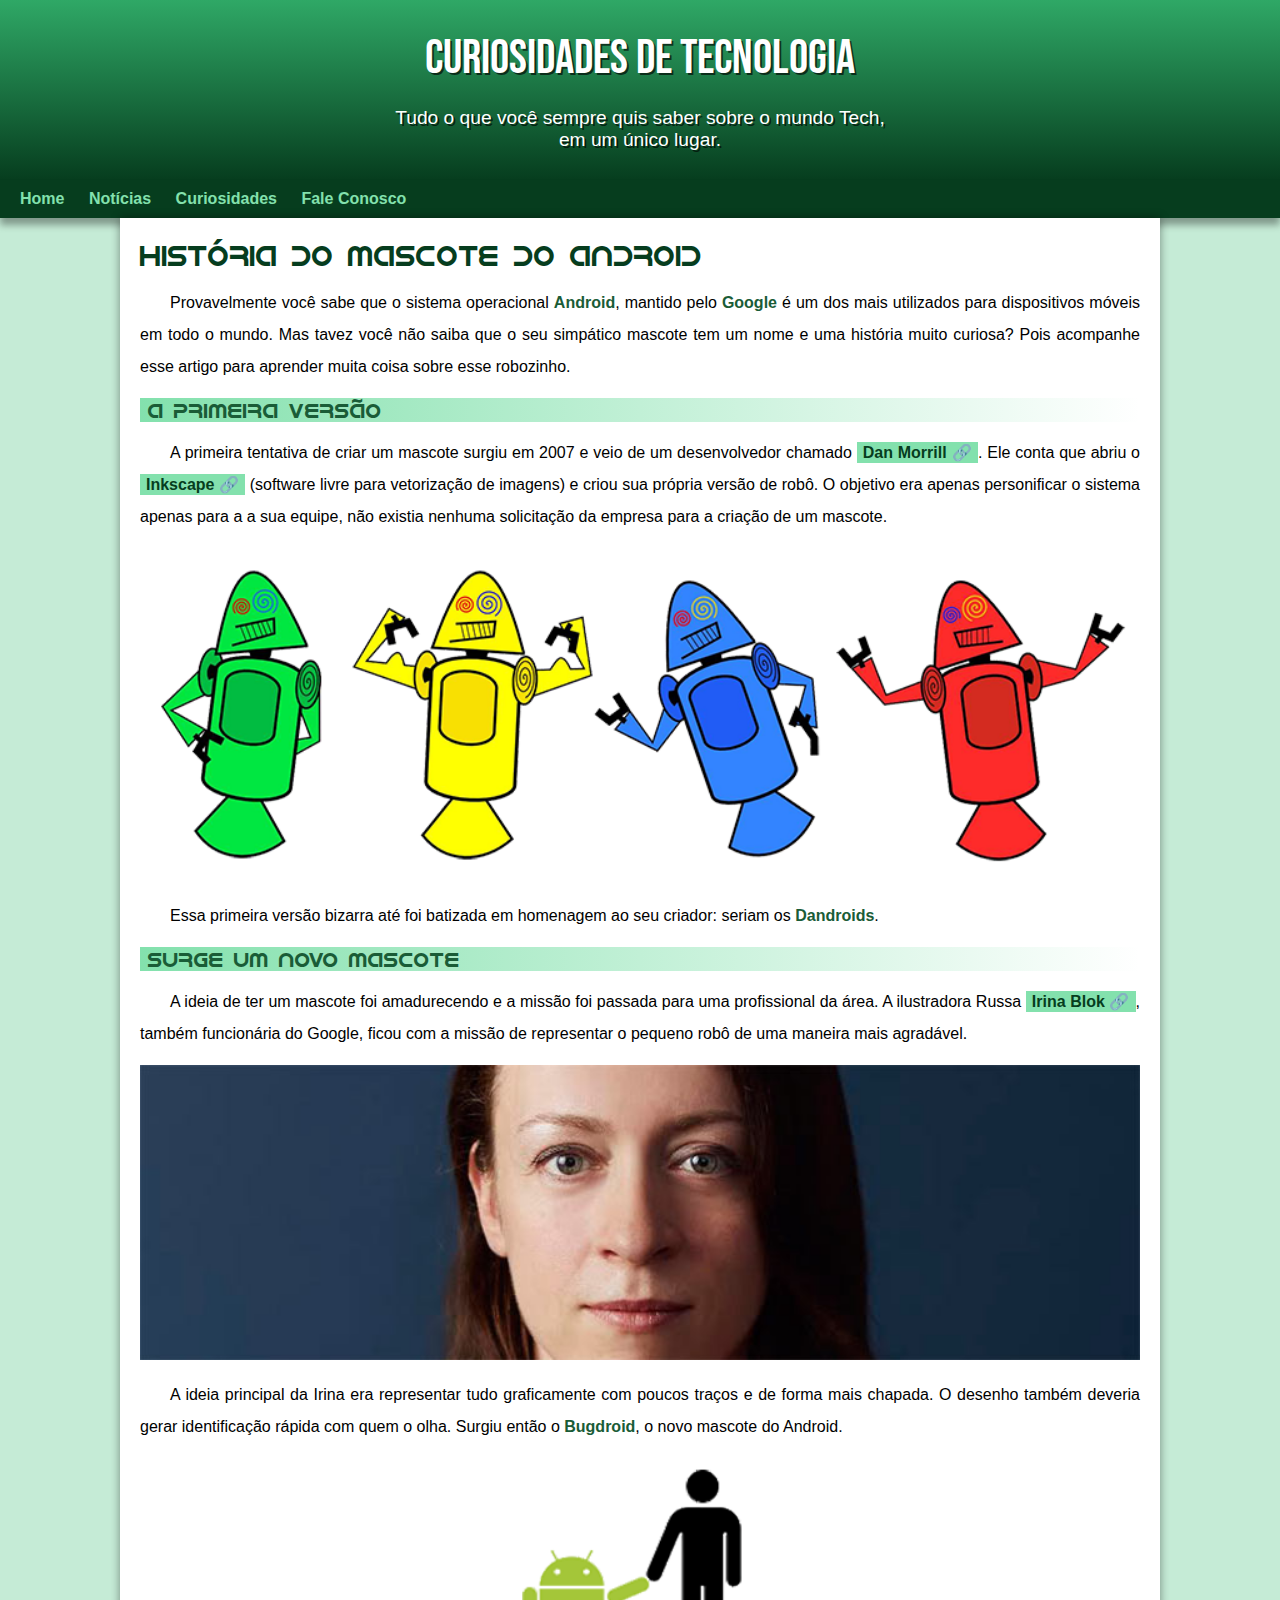
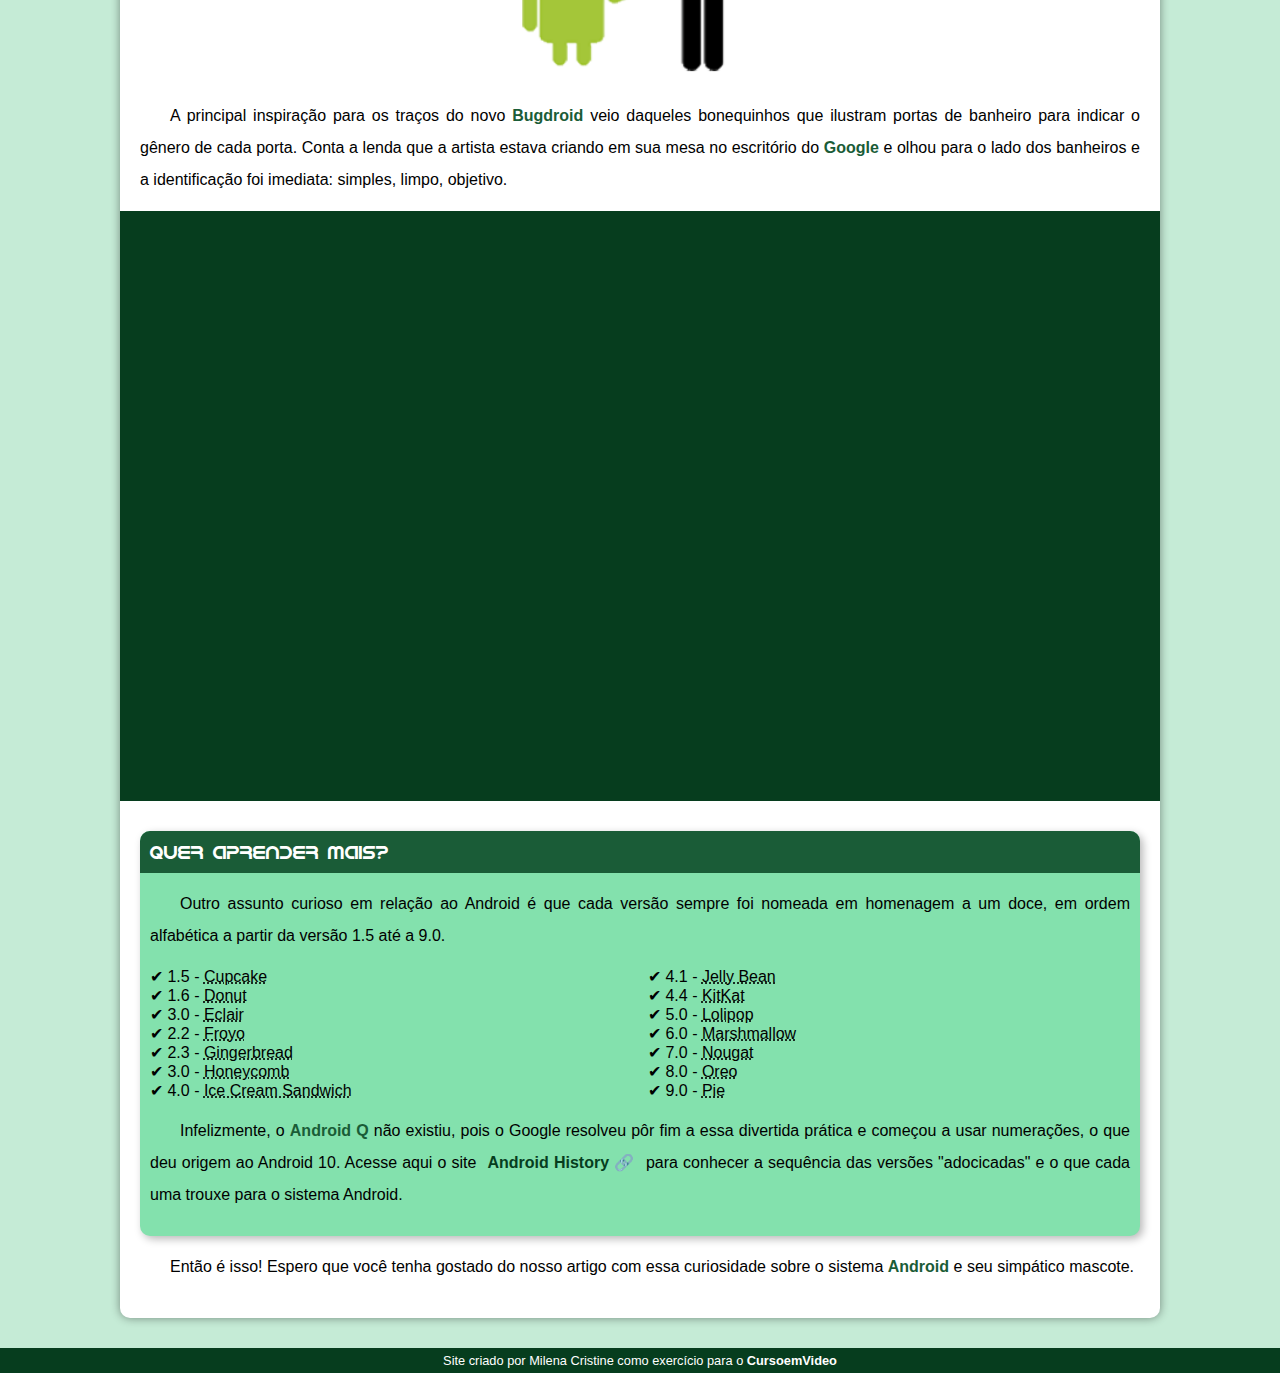
<file: index.html>
<!DOCTYPE html>
<html lang="pt-br">
<head>
    <meta charset="UTF-8">
    <meta http-equiv="X-UA-Compatible" content="IE=edge">
    <meta name="viewport" content="width=device-width, initial-scale=1.0">
    <link rel="shortcut icon" href="imagens/favicon.ico" type="image/x-icon">
    <link rel="stylesheet" href="estilo/style.css">
    <title>Como surgiu o mascote do Android?</title>
</head>
<body>
    <header>
        <h1>Curiosidades de Tecnologia</h1>
        <p>Tudo o que você sempre quis saber sobre o mundo Tech, 
        em um único lugar.
        </p>
    </header>

    <nav>
        <a href="#">Home</a>
        <a href="#">Notícias</a>
        <a href="#">Curiosidades</a>
        <a href="#">Fale Conosco</a>
    </nav>

    <main>
        <article>
            <h1>História do Mascote do Android</h1>

            <p>Provavelmente você sabe que o sistema operacional <strong>Android</strong>, mantido pelo <strong>Google</strong> é um dos mais utilizados para dispositivos móveis em todo o mundo. Mas tavez você não saiba que o seu simpático mascote tem um nome e uma história muito curiosa? Pois acompanhe esse artigo para aprender muita coisa sobre esse robozinho.</p>

            <h2>A primeira versão</h2>

            <p>A primeira tentativa de criar um mascote surgiu em 2007 e veio de um desenvolvedor chamado <a href="https://androidcommunity.com/dan-morrill-shows-us-the-android-mascot-that-almost-was-20130103/" target="_blank" class="externo">Dan Morrill</a>. Ele conta que abriu o <a href="https://inkscape.org/" target="_blank" class="externo">Inkscape</a> (software livre para vetorização de imagens) e criou sua própria versão de robô. O objetivo era apenas personificar o sistema apenas para a a sua equipe, não existia nenhuma solicitação da empresa para a criação de um mascote.</p>

            <picture>
                <source media="(max-width: 670px)" srcset="imagens/dan-droids-pq.png"> 
                <img src="imagens/dan-droids.png" alt="Primeiro mascote do Android">
            </picture>

            <p>Essa primeira versão bizarra até foi batizada em homenagem ao seu criador: seriam os <strong>Dandroids</strong>.</p>

            <h2>Surge um novo mascote</h2>

            <p>A ideia de ter um mascote foi amadurecendo e a missão foi passada para uma profissional da área. A ilustradora Russa <a href="https://www.irinablok.com/android" target="_blank" class="externo">Irina Blok</a>, também funcionária do Google, ficou com a missão de representar o pequeno robô de uma maneira mais agradável.</p>

            <picture>
                <source media="(max-width: 670px)" srcset="imagens/irina-blok-pq.jpg"> 
                <img src="imagens/irina-blok.jpg" alt="Irina Blok, criadora do Bugdroid">
            </picture>

            <p>A ideia principal da Irina era representar tudo graficamente com poucos traços e de forma mais chapada. O desenho também deveria gerar identificação rápida com quem o olha. Surgiu então o <strong>Bugdroid</strong>, o novo mascote do Android.</p>

            <img src="imagens/bugdroid.png" class="pequena" alt="Bugdroid" >

            <p>A principal inspiração para os traços do novo <strong>Bugdroid</strong> veio daqueles bonequinhos que ilustram portas de banheiro para indicar o gênero de cada porta. Conta a lenda que a artista estava criando em sua mesa no escritório do <strong>Google</strong> e olhou para o lado dos banheiros e a identificação foi imediata: simples, limpo, objetivo.</p>

            <div class="video">
                <iframe width="560" height="315" src="https://www.youtube.com/embed/l2UDgpLz20M" title="YouTube video player" frameborder="0" allow="accelerometer; autoplay; clipboard-write; encrypted-media; gyroscope; picture-in-picture" allowfullscreen></iframe>
            </div>
            
            <aside>
                <h3>Quer aprender mais?</h3>
                <p>Outro assunto curioso em relação ao Android é que cada versão sempre foi nomeada em homenagem a um doce, em ordem alfabética a partir da versão 1.5 até a 9.0.</p>
                <ul>
                    <li>1.5 - <abbr title="Bolo de Copo">Cupcake</abbr></li>
                    <li>1.6 - <abbr title="Rosquinha">Donut</abbr></li>
                    <li>3.0 - <abbr title="Bomba">Eclair</abbr></li>
                    <li>2.2 - <abbr title="Iogurte Congelado">Froyo</abbr></li>
                    <li>2.3 - <abbr title="Biscoito de Gengibre">Gingerbread</abbr></li>
                    <li>3.0 - <abbr title="Favo de Mel">Honeycomb</abbr></li>
                    <li>4.0 - <abbr title="Sanduíche de Sorvete">Ice Cream Sandwich</abbr></li>
                    <li>4.1 - <abbr title="Jujuba">Jelly Bean</abbr></li>
                    <li>4.4 - <abbr title="KitKat">KitKat</abbr></li>
                    <li>5.0 - <abbr title="Pirulito">Lolipop</abbr></li>
                    <li>6.0 - <abbr title="Marshmallow">Marshmallow</abbr></li>
                    <li>7.0 - <abbr title="Torrone">Nougat</abbr></li>
                    <li>8.0 - <abbr title="Oreo">Oreo</abbr></li>
                    <li>9.0 - <abbr title="Torta">Pie</abbr></li>
                </ul>
                <p>
                    Infelizmente, o <strong>Android Q</strong> não existiu, pois o Google resolveu pôr fim a essa divertida prática e começou a usar numerações, o que deu origem ao Android 10.
                    Acesse aqui o site <a href="https://www.android.com/intl/en_uk/history/" target="_blank" class="externo">Android History</a> para conhecer a sequência das versões "adocicadas" e o que cada uma trouxe para o sistema Android.
                </p>
            </aside>
            

            <p>Então é isso! Espero que você tenha gostado do nosso artigo com essa curiosidade sobre o sistema <strong>Android</strong> e seu simpático mascote.</p>
        </article>
    </main>

    <footer>
        <p>Site criado por Milena Cristine como exercício para o <a href="https://www.youtube.com/c/CursoemV%C3%ADdeo" target="_blank">CursoemVideo</a></p>
    </footer>
</body>
</html>
</file>
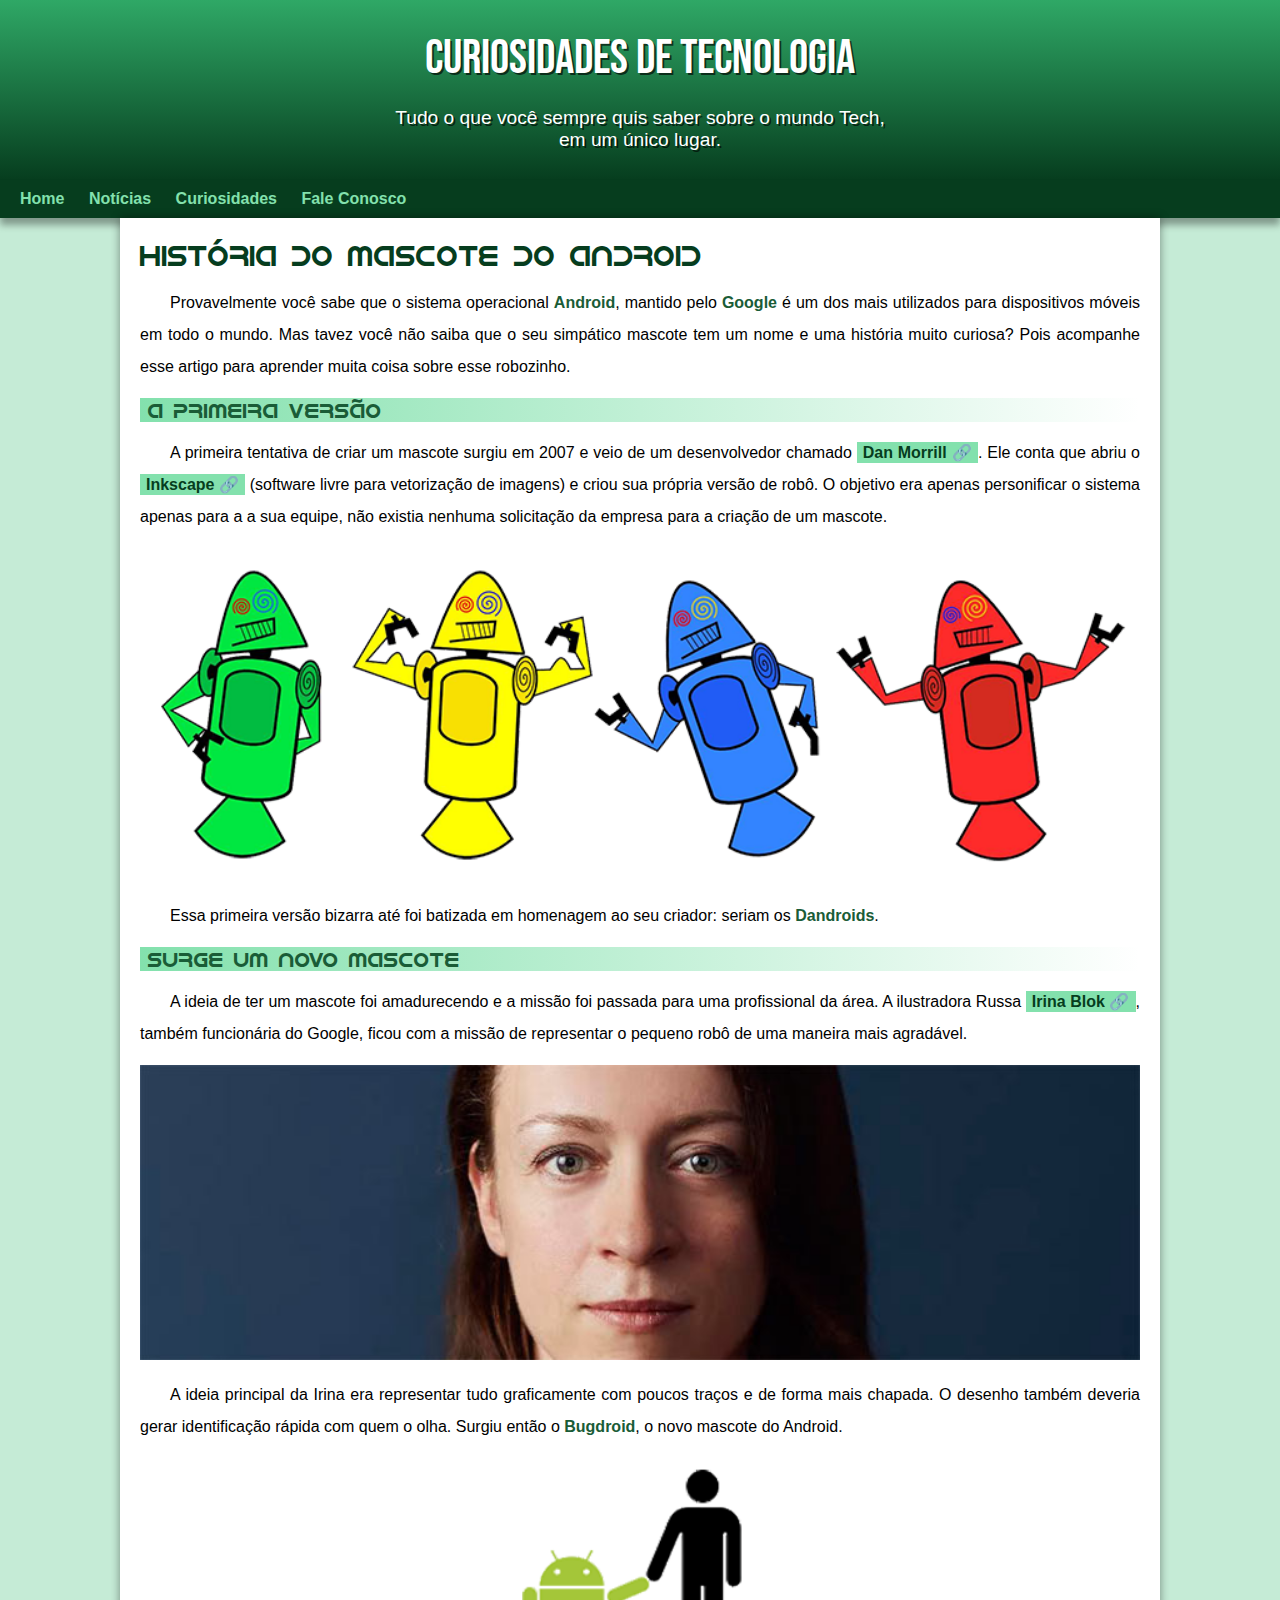
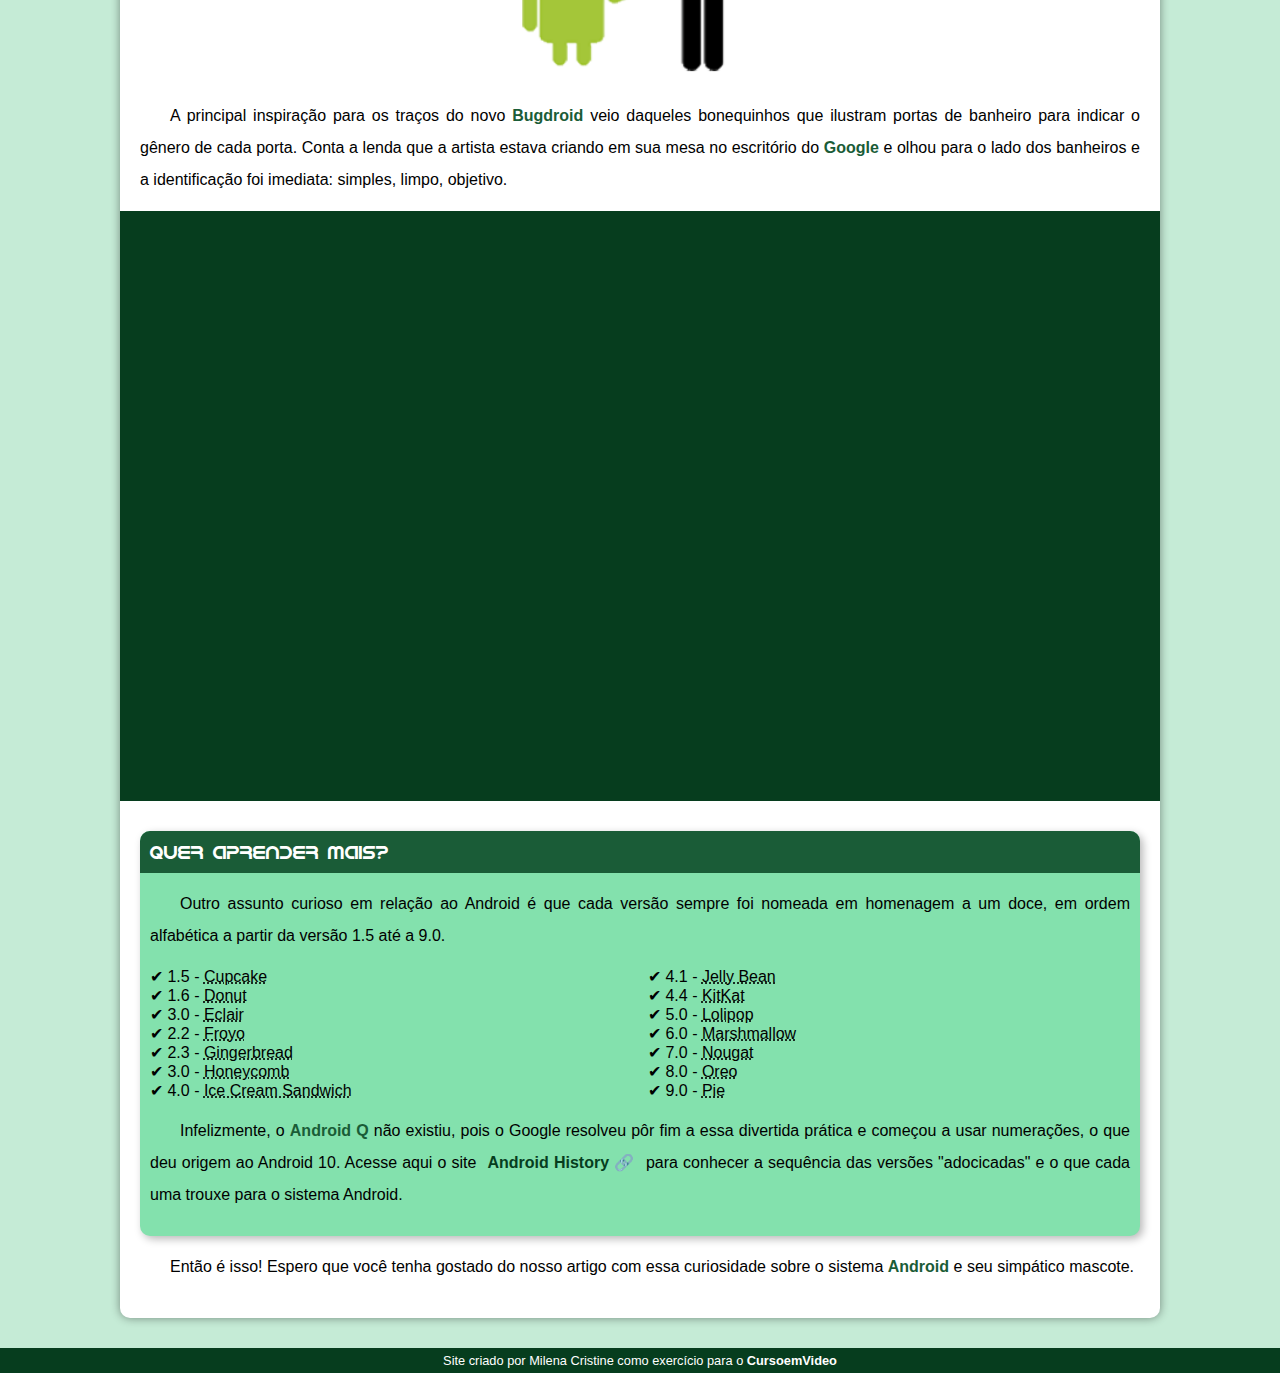
<file: android.html>
<!DOCTYPE html>
<html lang="pt-br">
<head>
    <meta charset="UTF-8">
    <meta http-equiv="X-UA-Compatible" content="IE=edge">
    <meta name="viewport" content="width=device-width, initial-scale=1.0">
    <link rel="shortcut icon" href="imagens/favicon.ico" type="image/x-icon">
    <link rel="stylesheet" href="estilo/style.css">
    <title>Como surgiu o mascote do Android?</title>
</head>
<body>
    <header>
        <h1>Curiosidades de Tecnologia</h1>
        <p>Tudo o que você sempre quis saber sobre o mundo Tech, 
        em um único lugar.
        </p>
    </header>

    <nav>
        <a href="#">Home</a>
        <a href="#">Notícias</a>
        <a href="#">Curiosidades</a>
        <a href="#">Fale Conosco</a>
    </nav>

    <main>
        <article>
            <h1>História do Mascote do Android</h1>

            <p>Provavelmente você sabe que o sistema operacional <strong>Android</strong>, mantido pelo <strong>Google</strong> é um dos mais utilizados para dispositivos móveis em todo o mundo. Mas tavez você não saiba que o seu simpático mascote tem um nome e uma história muito curiosa? Pois acompanhe esse artigo para aprender muita coisa sobre esse robozinho.</p>

            <h2>A primeira versão</h2>

            <p>A primeira tentativa de criar um mascote surgiu em 2007 e veio de um desenvolvedor chamado <a href="https://androidcommunity.com/dan-morrill-shows-us-the-android-mascot-that-almost-was-20130103/" target="_blank" class="externo">Dan Morrill</a>. Ele conta que abriu o <a href="https://inkscape.org/" target="_blank" class="externo">Inkscape</a> (software livre para vetorização de imagens) e criou sua própria versão de robô. O objetivo era apenas personificar o sistema apenas para a a sua equipe, não existia nenhuma solicitação da empresa para a criação de um mascote.</p>

            <picture>
                <source media="(max-width: 670px)" srcset="imagens/dan-droids-pq.png"> 
                <img src="imagens/dan-droids.png" alt="Primeiro mascote do Android">
            </picture>

            <p>Essa primeira versão bizarra até foi batizada em homenagem ao seu criador: seriam os <strong>Dandroids</strong>.</p>

            <h2>Surge um novo mascote</h2>

            <p>A ideia de ter um mascote foi amadurecendo e a missão foi passada para uma profissional da área. A ilustradora Russa <a href="https://www.irinablok.com/android" target="_blank" class="externo">Irina Blok</a>, também funcionária do Google, ficou com a missão de representar o pequeno robô de uma maneira mais agradável.</p>

            <picture>
                <source media="(max-width: 670px)" srcset="imagens/irina-blok-pq.jpg"> 
                <img src="imagens/irina-blok.jpg" alt="Irina Blok, criadora do Bugdroid">
            </picture>

            <p>A ideia principal da Irina era representar tudo graficamente com poucos traços e de forma mais chapada. O desenho também deveria gerar identificação rápida com quem o olha. Surgiu então o <strong>Bugdroid</strong>, o novo mascote do Android.</p>

            <img src="imagens/bugdroid.png" class="pequena" alt="Bugdroid" >

            <p>A principal inspiração para os traços do novo <strong>Bugdroid</strong> veio daqueles bonequinhos que ilustram portas de banheiro para indicar o gênero de cada porta. Conta a lenda que a artista estava criando em sua mesa no escritório do <strong>Google</strong> e olhou para o lado dos banheiros e a identificação foi imediata: simples, limpo, objetivo.</p>

            <div class="video">
                <iframe width="560" height="315" src="https://www.youtube.com/embed/l2UDgpLz20M" title="YouTube video player" frameborder="0" allow="accelerometer; autoplay; clipboard-write; encrypted-media; gyroscope; picture-in-picture" allowfullscreen></iframe>
            </div>
            
            <aside>
                <h3>Quer aprender mais?</h3>
                <p>Outro assunto curioso em relação ao Android é que cada versão sempre foi nomeada em homenagem a um doce, em ordem alfabética a partir da versão 1.5 até a 9.0.</p>
                <ul>
                    <li>1.5 - <abbr title="Bolo de Copo">Cupcake</abbr></li>
                    <li>1.6 - <abbr title="Rosquinha">Donut</abbr></li>
                    <li>3.0 - <abbr title="Bomba">Eclair</abbr></li>
                    <li>2.2 - <abbr title="Iogurte Congelado">Froyo</abbr></li>
                    <li>2.3 - <abbr title="Biscoito de Gengibre">Gingerbread</abbr></li>
                    <li>3.0 - <abbr title="Favo de Mel">Honeycomb</abbr></li>
                    <li>4.0 - <abbr title="Sanduíche de Sorvete">Ice Cream Sandwich</abbr></li>
                    <li>4.1 - <abbr title="Jujuba">Jelly Bean</abbr></li>
                    <li>4.4 - <abbr title="KitKat">KitKat</abbr></li>
                    <li>5.0 - <abbr title="Pirulito">Lolipop</abbr></li>
                    <li>6.0 - <abbr title="Marshmallow">Marshmallow</abbr></li>
                    <li>7.0 - <abbr title="Torrone">Nougat</abbr></li>
                    <li>8.0 - <abbr title="Oreo">Oreo</abbr></li>
                    <li>9.0 - <abbr title="Torta">Pie</abbr></li>
                </ul>
                <p>
                    Infelizmente, o <strong>Android Q</strong> não existiu, pois o Google resolveu pôr fim a essa divertida prática e começou a usar numerações, o que deu origem ao Android 10.
                    Acesse aqui o site <a href="https://www.android.com/intl/en_uk/history/" target="_blank" class="externo">Android History</a> para conhecer a sequência das versões "adocicadas" e o que cada uma trouxe para o sistema Android.
                </p>
            </aside>
            

            <p>Então é isso! Espero que você tenha gostado do nosso artigo com essa curiosidade sobre o sistema <strong>Android</strong> e seu simpático mascote.</p>
        </article>
    </main>

    <footer>
        <p>Site criado por Milena Cristine como exercício para o <a href="https://www.youtube.com/c/CursoemV%C3%ADdeo" target="_blank">CursoemVideo</a></p>
    </footer>
</body>
</html>
</file>
<file: estilo/style.css>
@charset "UTF-8";

@import url('https://fonts.googleapis.com/css2?family=Bebas+Neue&display=swap');

@font-face {
    font-family: 'Android';
    src: url('/fontes/idroid.otf') format('opentype');
    font-weight: normal;
}

:root {
    --cor0: #c5ebd6;
    --cor1: #83e1ad;
    --cor2: #3ddc84;
    --cor3: #2fa866;
    --cor4: #1a5c37;
    --cor5: #063d1e;
    
    --fonte-padrao: Arial, Verdana, Helvetica, sans-serif;
    --fonte-destaque:'Bebas Neue', cursive;
    --fonte-android: 'Android', cursive;

}

* {
    margin: 0;
    padding: 0;
}


body {
    background-color: var(--cor0);
    font-family: var(--fonte-padrao);
}


a.externo:after {
    content: '\0020\1F517';
}


header {
    background-image: linear-gradient(to bottom, var(--cor3), var(--cor5));
    min-height: 150px;
    text-align: center;
    padding-top: 30px;
}

header > h1 {
    color: white;
    font-family: var(--fonte-destaque);
    font-size: 3em;
    margin-bottom: 20px;
    text-shadow: 2px 2px 0px rgba(0, 0, 0, 0.63);
    font-weight: normal;
}

header > p {
    font-family: var(--fonte-padrao);
    font-size: 1.2em;
    color: white;
    max-width: 500px;
    padding-right: 10px;
    padding-left: 10px;
    margin: auto;
    text-shadow: 2px 2px 0px rgba(0, 0, 0, 0.63);
}

nav {
    background-color: var(--cor5);
    padding: 10px;
    box-shadow: 0px 7px 7px rgba(0, 0, 0, 0.349);

}

nav > a {
    color: var(--cor1);
    padding: 10px;
    border-radius: 5px;
    text-decoration: none;
    font-weight: bold;
    transition-duration: 0.3s;
}

nav > a:hover {
    background-color: var(--cor3);
    color:var(--cor5);
}

main {
    margin: auto;
    min-width: 300px;
    max-width: 1000px;
    margin-bottom: 30px;
    padding: 20px;
    background-color: white;
    box-shadow: 0px 0px 10px rgba(0, 0, 0, 0.418);
    border-bottom-left-radius: 10px;
    border-bottom-right-radius: 10px;
}

main h1 {
    color: var(--cor5);
    font-family: var(--fonte-android);
    font-weight: normal;
    font-size: 1.8em;
}

main h2 {
    font-family: var(--fonte-android);
    color: var(--cor4);
    font-size: 1.3em;
    font-weight: normal;
    background-image: linear-gradient(to right, var(--cor1), transparent);
    text-indent: 8px;

}


main  p {
    margin: 15px 0px 15px 0px;
    text-align: justify;
    text-indent: 30px;
    font-size: 1em;
    line-height: 2em;
}


main strong {
    color: var(--cor4);
    font-weight: bold;
}


main a {
    text-decoration: none;
    font-weight: bold;
    color: var(--cor5);
    background-color: var(--cor1);
    padding: 2px 6px;
}

main a:hover {
    text-decoration: underline;
    color: var(--cor4);
}


main img {
    width: 100%;
}

main img.pequena {
    max-width: 350px;
    display: block;
    margin: auto;
}

div.video {
    background-color: var(--cor5);
    
    margin: 0px -20px 30px -20px;
    padding: 20px; 
    padding-bottom: 57%;

    position: relative;
}

div.video > iframe {
    position: absolute;
    top: 5%;
    left: 5%;
    width: 90%;
    height: 90%;

}

aside {
    background-color: var(--cor1);
    padding: 10px;
    border-radius: 10px;
    box-shadow: 3px 3px 8px rgba(0, 0, 0, 0.281);
}


aside > h3 {
    font-family: var(--fonte-android);
    font-weight: normal;
    background-color: var(--cor4);
    color: white;
    padding: 10px;
    margin: -10px -10px 0px -10px;
    border-radius: 10px 10px 0px 0px;

}

aside > ul {
    list-style-type: '\2714\0020\0020';
    list-style-position: inside;
    columns: 2;

}


footer {
    background-color: var(--cor5);
    color: white;
    text-align: center;
    font-size: 0.8em;
    padding: 5px;
}

footer > p > a {
    color: white;
    font-weight: bolder;
    text-decoration: none;

}

footer a:hover {
    text-decoration: underline;
    color: var(--cor1);
}
</file>
